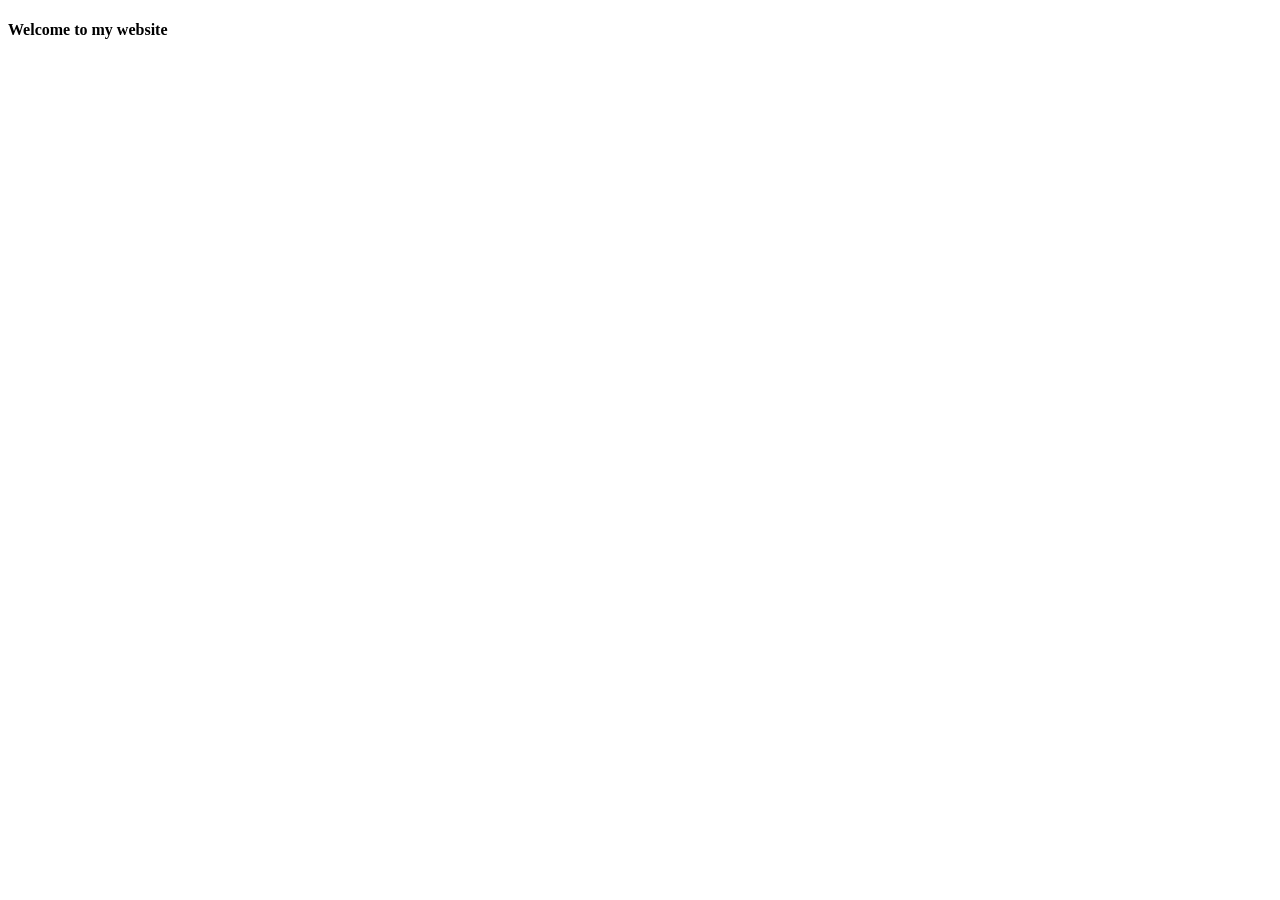
<file: index.html>
<!DOCTYPE html>
<html lang="en">
<head>
    <meta charset="UTF-8">
    <meta name="viewport" content="width=device-width, initial-scale=1.0">
    <title>Document</title>
</head>
<body>
    <h4>Welcome to my website</h4>
<script src="script.js"></script>
</body>
</html>
</file>
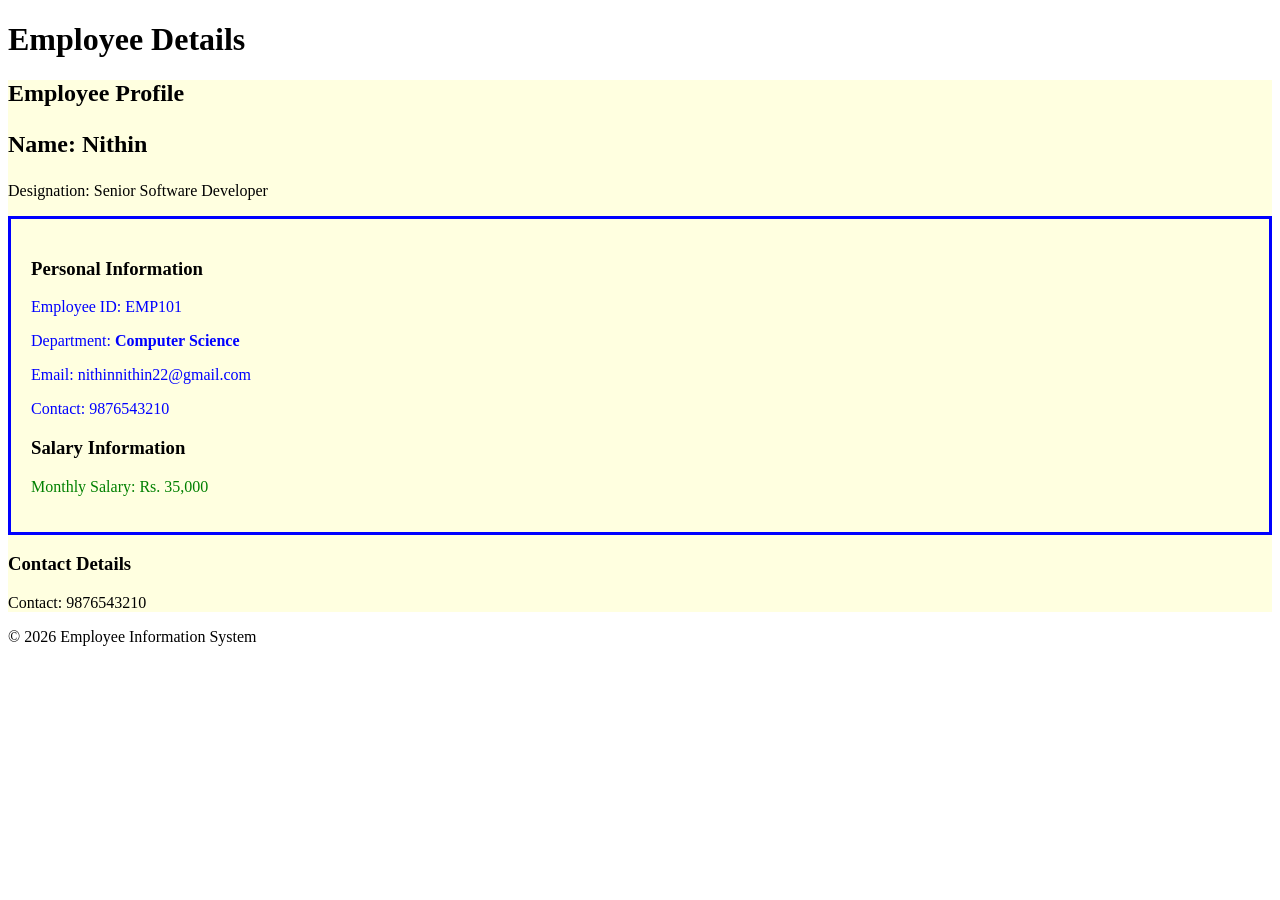
<file: hcj.html>
<!DOCTYPE html>
<html lang="en">
<head>
    <meta charset="UTF-8">
    <meta name="viewport" content="width=device-width, initial-scale=1.0">
    <title>Document</title>
    <link src="hcj2.css"></link>
</head>
<body>
        <h1 id="mainHeading">Employee Information</h1>

    <div class="profile" id="profile">

        <h2>Employee Profile</h2>

        <h3 id="employeeName">Name: Nithin</h3>

        <p id="designation">Designation: Software Developer</p>

        <div class="employee-details" id="employeeDetails">

            <h3>Personal Information</h3>

            <p class="employee-info">Employee ID: EMP101</p>

            <p class="employee-info" id="department">
                Department: IT
            </p>

            <p class="employee-info">Email: nithinnithin22@gmail.com</p>

            <p class="employee-info" id="contact">
                Contact: 9876543210
            </p>

            <h3>Salary Information</h3>

            <p class="salary" id="salary">
                Monthly Salary: Rs. 35,000
            </p>

        </div>

        <div class="contact-section">
            <h3>Contact Details</h3>
            <p id="displayContact"></p>
        </div>

    </div>

    <footer>
        <p>&copy; 2026 Employee Information System</p>
    </footer>


    <script src="hcj3.js"></script>

</body>
</html>
</file>
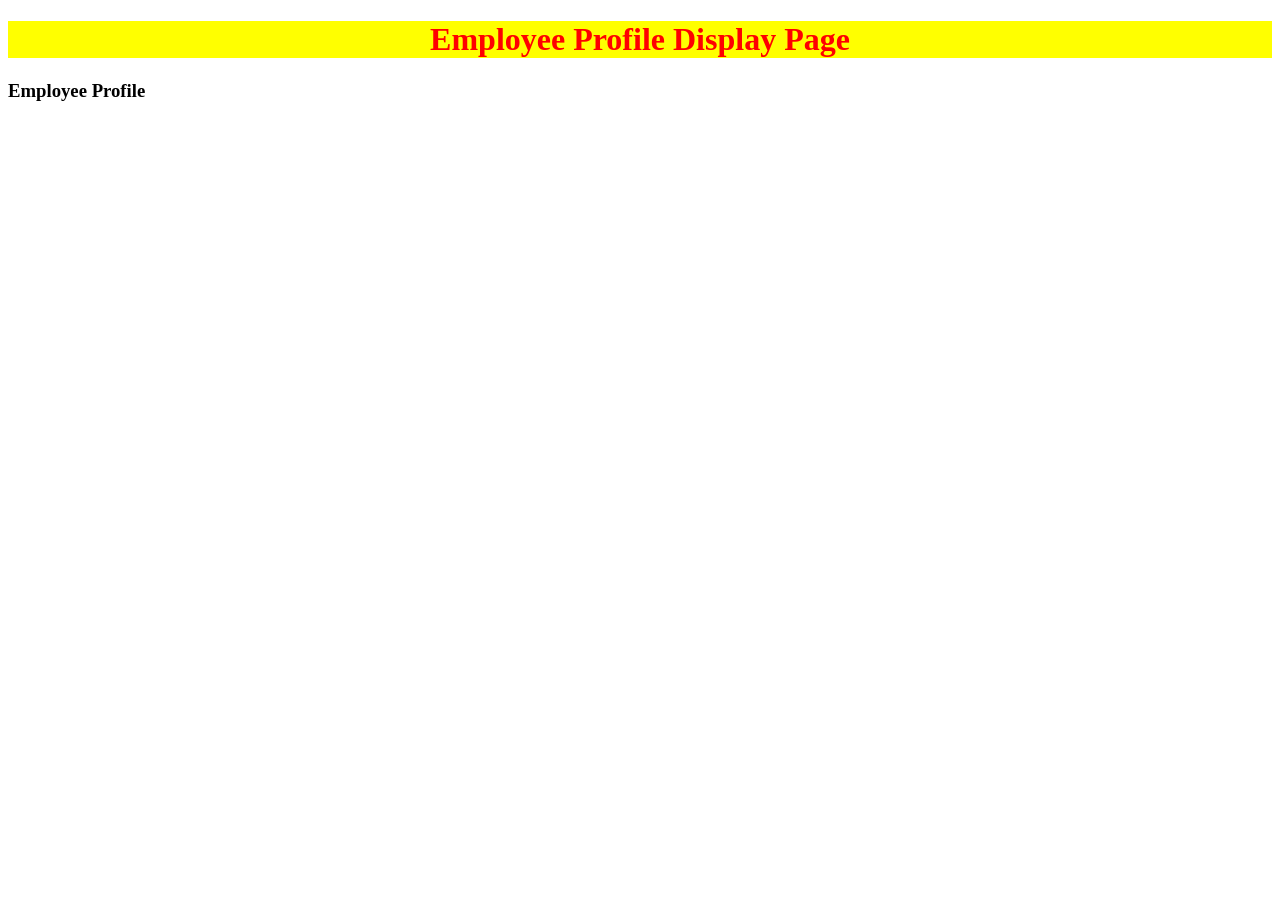
<file: in.html>
<!DOCTYPE html>
<html lang="en">
<head>
    <meta charset="UTF-8">
    <meta name="viewport" content="width=device-width, initial-scale=1.0">
    <title>Employee</title>
</head>
<body>
    <h1 id="head1">Employee Profile Display Page</h1>
    <h3>Employee Profile</h3>
    
    </u1>
    <script src="in.js">






    </script>
</body>
</html>
</file>
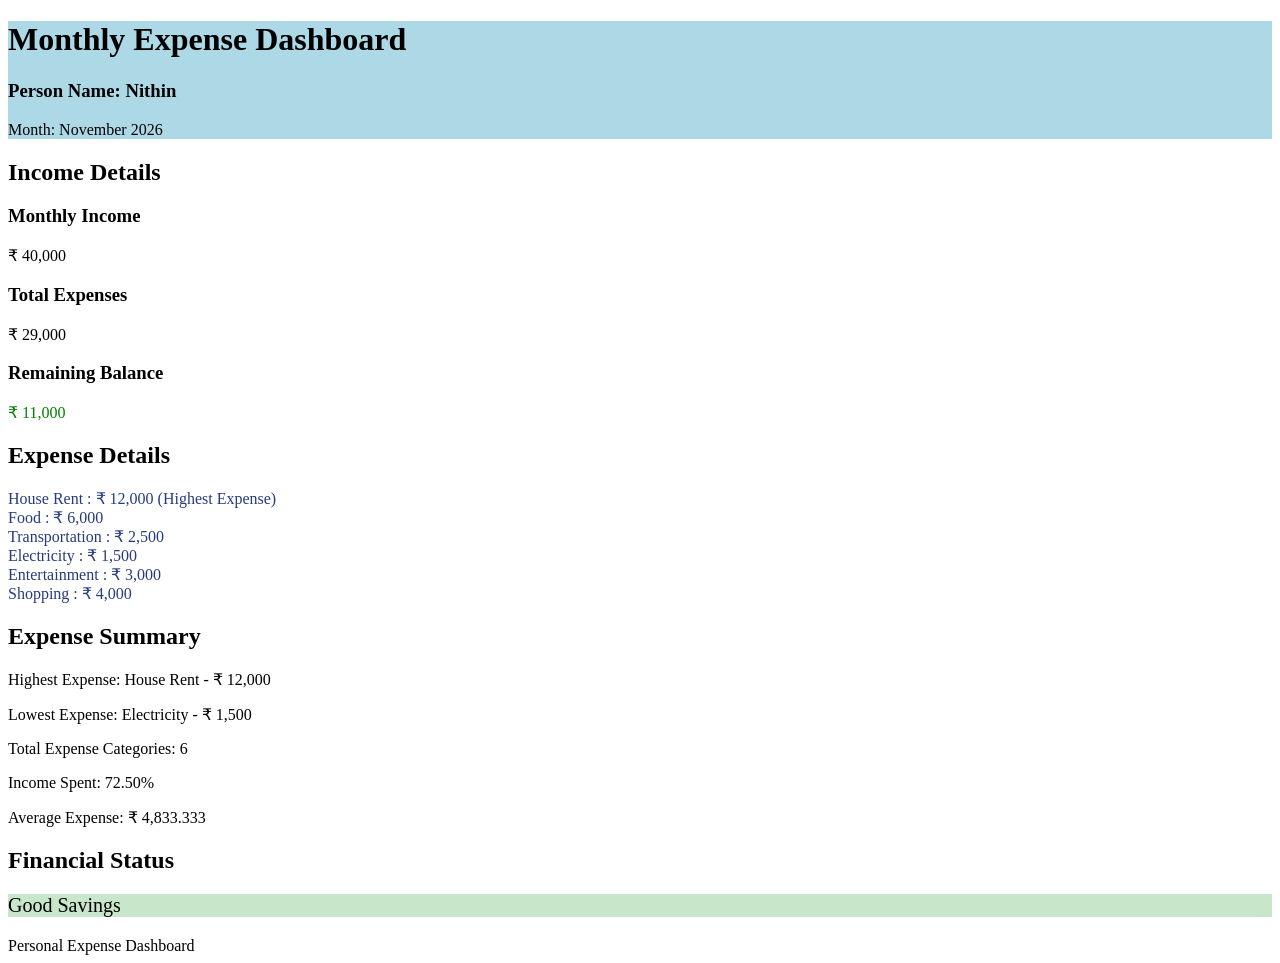
<file: jps.html>
<!DOCTYPE html>
<html lang="en">
<head>
    <meta charset="UTF-8">
    <meta name="viewport" content="width=device-width, initial-scale=1.0">
    <title>Document</title>
    <link src="jps2.css"></link>
</head>
<body>
    <div class="container">

    <!-- Dashboard Header -->
    <header id="header">
        <h1 id="heading">Monthly Expense Dashboard</h1>
        <h3 id="person"></h3>
        <p id="month"></p>
    </header>

    <!-- Income Details -->
    <h2>Income Details</h2>

    <div class="details">
        <div class="card">
            <h3>Monthly Income</h3>
            <p id="income"></p>
        </div>

        <div class="card">
            <h3>Total Expenses</h3>
            <p id="totalExpense"></p>
        </div>

        <div class="card">
            <h3>Remaining Balance</h3>
            <p id="balance"></p>
        </div>
    </div>

    <!-- Expense Details -->
    <h2>Expense Details</h2>

    <div id="expenseList"></div>

    <!-- Expense Summary -->
    <h2>Expense Summary</h2>

    <div class="card">
        <p id="highest"></p>
        <p id="lowest"></p>
        <p id="count"></p>
        <p id="percentage"></p>
        <p id="average"></p>
    </div>

    <h2>Financial Status</h2>

    <p id="status"></p>

    <footer>
        Personal Expense Dashboard
    </footer>

</div>
<script src="jps3.js"></script>
</body>
</html>
</file>
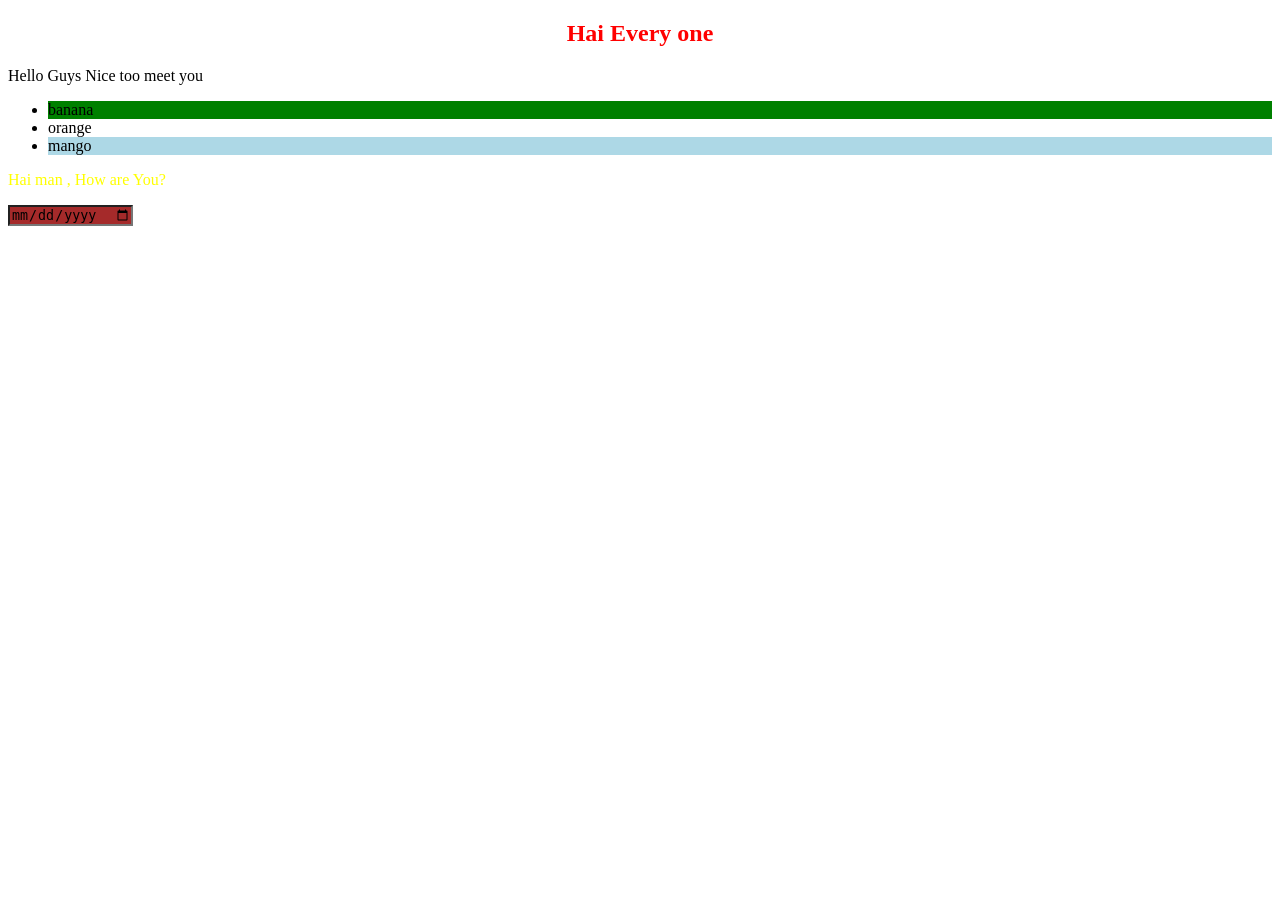
<file: js4.html>
<!DOCTYPE html>
<html lang="en">
<head>
    <meta charset="UTF-8">
    <meta name="viewport" content="width=device-width, initial-scale=1.0">
    <title>Document</title>
</head>
<body>
    <h2 id="head1">Welcom to DOM Basics</h2>

    
    <div id="grp1">
    </div>
    <div img class="img">
       
    </div>
    <ul>
        <li class="lichild">apple</li>
        <li class="lichild">orange</li>
        <li class="lichild">mango</li>
    </ul>
     <p>Hai man , How are You?</p>
<input type="date" name="" id="">
    <script src="js4.js">
       

    </script>
</body>
</html>
</file>
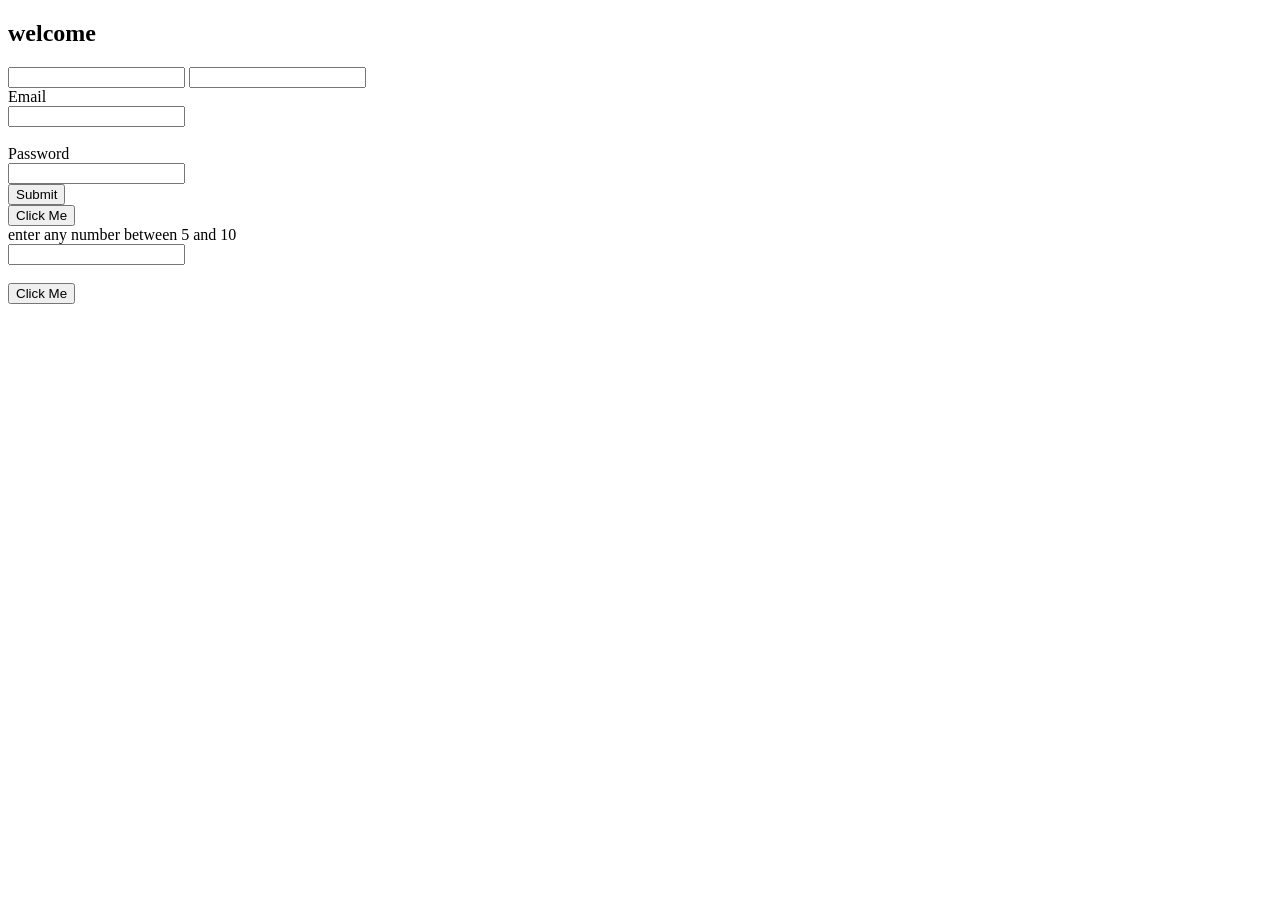
<file: js5.html>
<!DOCTYPE html>
<html lang="en">
<head>
    <meta charset="UTF-8">
    <meta name="viewport" content="width=device-width, initial-scale=1.0">
    <title>Document</title>
</head>
<body>
<h2 id="head" onmouseleave="leave()">welcome</h2>
<input type="text" name="" id="text" onkeypress="jack(event)" onkeydown="jack(event)" onkeyup="jack(event)">
<input type="focus" onblur="nithin()"    onfocus="nithin()" name=""  id="focus" >

<form onsubmit="return validate()">

    <label for="email">Email</label><br>
    <input type="email" id="email" required><br>
    <span id="error"></span><br>

    <label for="password">Password</label><br>
    <input type="password" id="password" required><br>

    <button type="submit">Submit</button>

</form>

<button onclick="dhoni()">Click Me</button><br>
<label>enter any number between 5 and 10</label><br>
<input type="text" name="" id="num"></body><br>
<small id="errmsg"></small><br>
<button onclick="verify()">Click Me</button>

    <script src="js5.js"></script>
</body>
</html>
</file>
